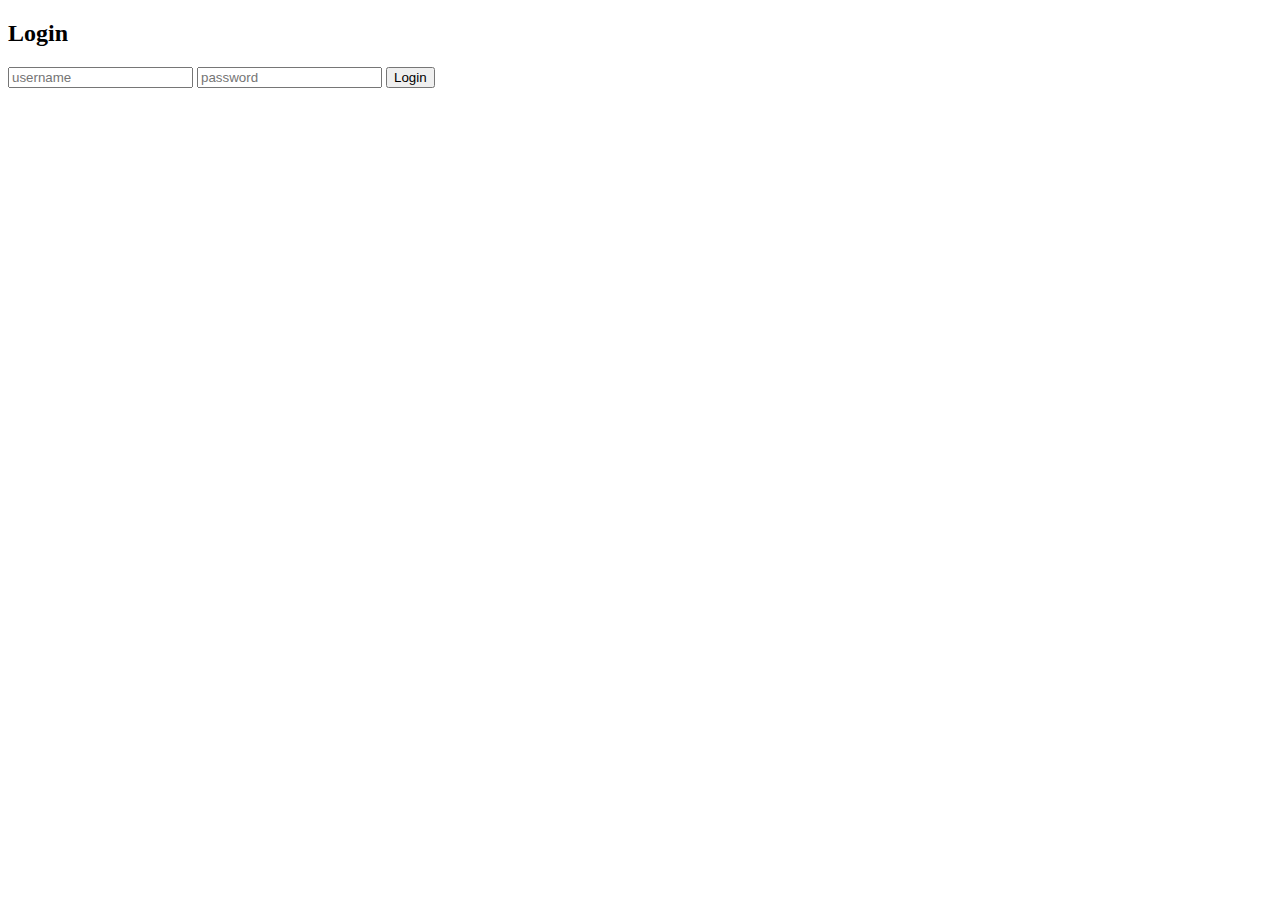
<file: web_app/templates/login.html>
<!doctype html>
<html>
  <body>
    <h2>Login</h2>
    <form method="post">
      <input name="username" placeholder="username" />
      <input name="password" placeholder="password" type="password" />
      <button>Login</button>
    </form>
  </body>
</html>
</file>
